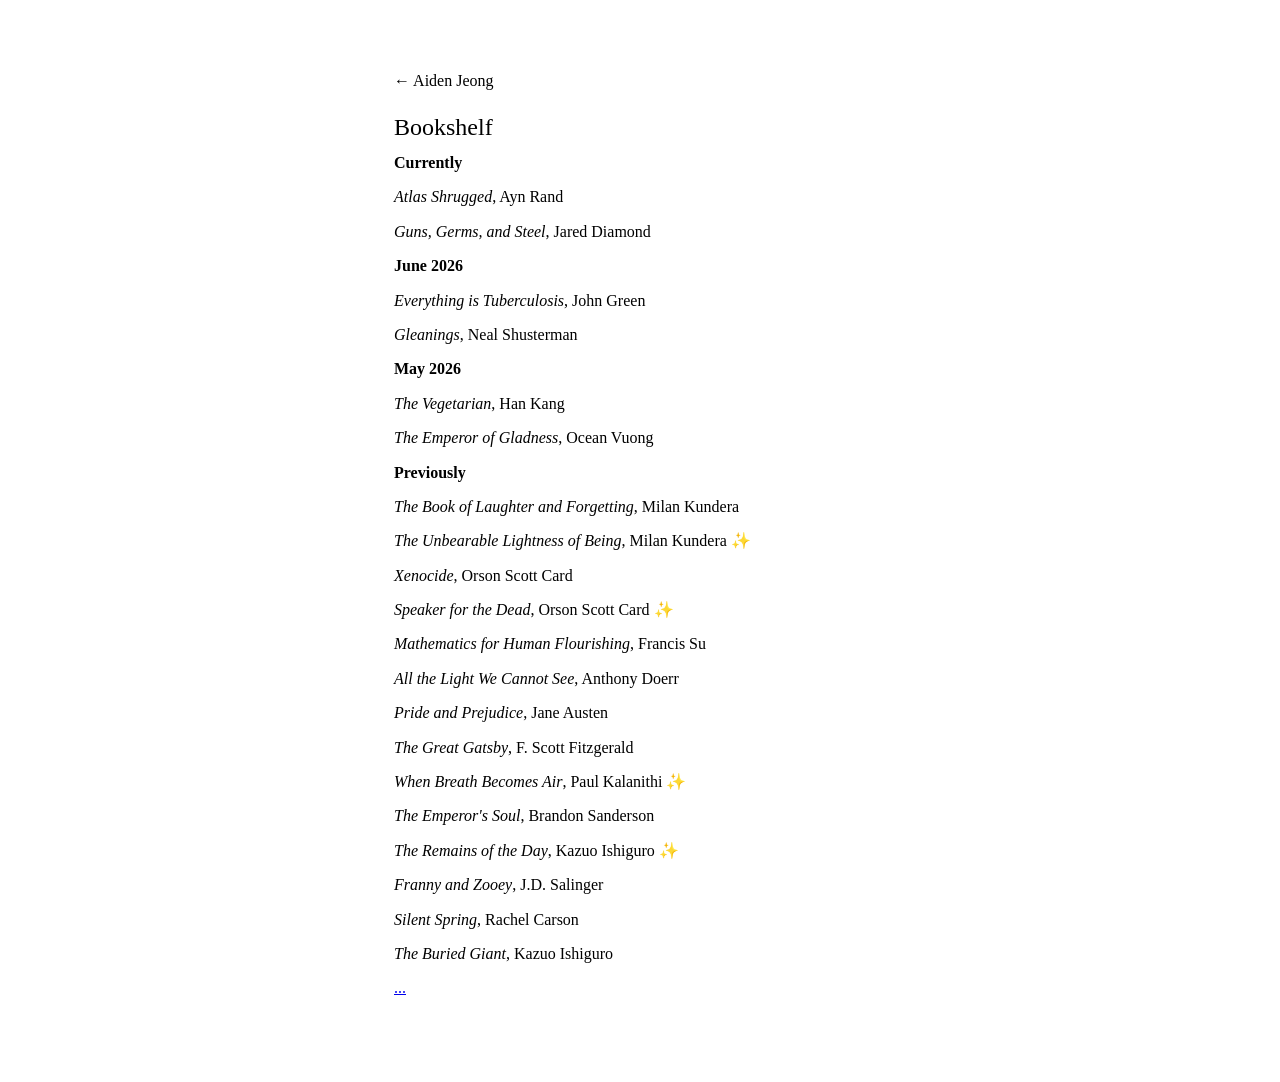
<file: bookshelf.html>
<!DOCTYPE html>
<html lang="en">
<head>
  <meta charset="UTF-8">
  <meta name="viewport" content="width=device-width, initial-scale=1.0">
  <title>Bookshelf — Aiden Jeong</title>
  <link rel="stylesheet" href="style.css">
  <script src="sky.js"></script>
</head>
<body>
  <div class="container">
    <a href="index.html" class="back" aria-label="Home">&larr; Aiden Jeong</a>
    <h1>Bookshelf</h1>
    <ul class="book-list">
      <li>
        <span class="title"><b>Currently</b></span>
      </li>
        <li>
          <span class="title"><i>Atlas Shrugged</i>, Ayn Rand</span>
        </li>
        <li>
          <span class="title"><i>Guns, Germs, and Steel</i>, Jared Diamond</span>
        </li>
      <li>
        <span class="title"><b>June 2026</b></span>
      </li>
        <li>
          <span class="title"><i>Everything is Tuberculosis</i>, John Green</span>
        </li>
        <li>
          <span class="title"><i>Gleanings</i>, Neal Shusterman</span>
        </li>
      <li>
        <span class="title"><b>May 2026</b></span>
      </li>
        <li>
          <span class="title"><i>The Vegetarian</i>, Han Kang</span>
        </li>
        <li>
          <span class="title"><i>The Emperor of Gladness</i>, Ocean Vuong</span>
        </li>
      <li>
        <span class="title"><b>Previously</b></span>
      </li>
        <li>
          <span class="title"><i>The Book of Laughter and Forgetting</i>, Milan Kundera</span>
        </li>
        <li>
          <span class="title"><i>The Unbearable Lightness of Being</i>, Milan Kundera &#10024;</span>
        </li>
        <li>
          <span class="title"><i>Xenocide</i>, Orson Scott Card</span>
        </li>
        <li>
          <span class="title"><i>Speaker for the Dead</i>, Orson Scott Card &#10024;</span>
        </li>
        <li>
          <span class="title"><i>Mathematics for Human Flourishing</i>, Francis Su</span>
        </li>
        <li>
          <span class="title"><i>All the Light We Cannot See</i>, Anthony Doerr</span>
        </li>
        <li>
          <span class="title"><i>Pride and Prejudice</i>, Jane Austen</span>
        </li>
        <li>
          <span class="title"><i>The Great Gatsby</i>, F. Scott Fitzgerald</span>
        </li>
        <li>
          <span class="title"><i>When Breath Becomes Air</i>, Paul Kalanithi &#10024;</span>
        </li>
        <li>
          <span class="title"><i>The Emperor's Soul</i>, Brandon Sanderson</span>
        </li>
        <li>
          <span class="title"><i>The Remains of the Day</i>, Kazuo Ishiguro &#10024;</span>
        </li>
        <li>
          <span class="title"><i>Franny and Zooey</i>, J.D. Salinger</span>
        </li>
        <li>
          <span class="title"><i>Silent Spring</i>, Rachel Carson</span>
        </li>
        <li>
          <span class="title"><i>The Buried Giant</i>, Kazuo Ishiguro</span>
        </li>
    </ul>
    <p><a href="https://www.goodreads.com/user/show/189423695-aiden-jeong">...</a></p>
  </div>
</body>
</html>
</file>
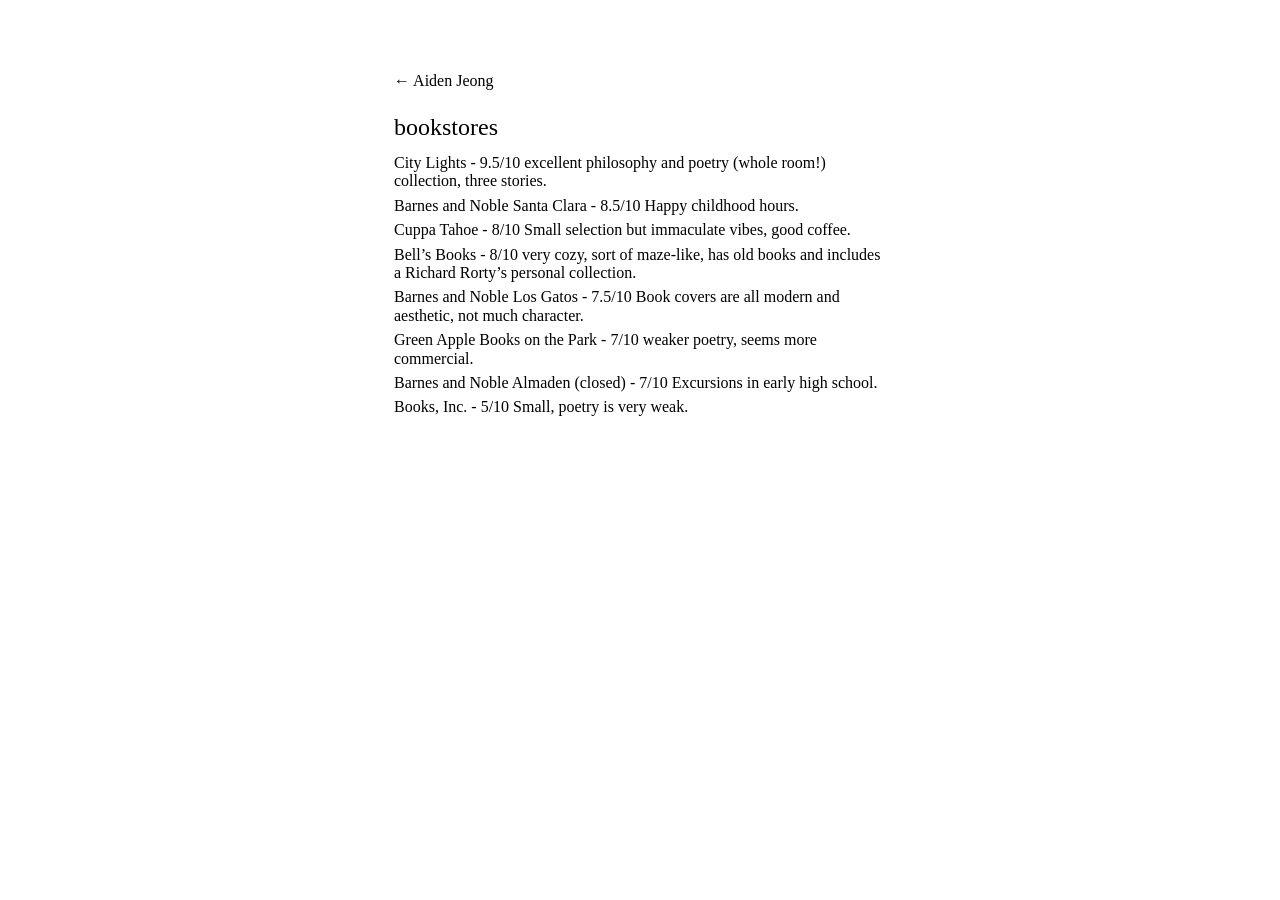
<file: bookstores.html>
<!DOCTYPE html>
<html lang="en">
<head>
  <meta charset="UTF-8">
  <meta name="viewport" content="width=device-width, initial-scale=1.0">
  <title>Bookstores — Aiden Jeong</title>
  <link rel="stylesheet" href="style.css">
  <script src="sky.js"></script>
</head>
<body>
  <div class="container">
    <a href="index.html" class="back" aria-label="Home">&larr; Aiden Jeong</a>
    <h1>bookstores</h1>

    <ul class="simple-list">
      <li>City Lights - 9.5/10 excellent philosophy and poetry (whole room!) collection, three stories.</li>
      <li>Barnes and Noble Santa Clara - 8.5/10 Happy childhood hours.</li>
      <li>Cuppa Tahoe - 8/10 Small selection but immaculate vibes, good coffee.</li>
      <li>Bell&rsquo;s Books - 8/10 very cozy, sort of maze-like, has old books and includes a Richard Rorty&rsquo;s personal collection.</li>
      <li>Barnes and Noble Los Gatos - 7.5/10 Book covers are all modern and aesthetic, not much character.</li>
      <li>Green Apple Books on the Park - 7/10 weaker poetry, seems more commercial.</li>
      <li>Barnes and Noble Almaden (closed) - 7/10 Excursions in early high school.</li>
      <li>Books, Inc. - 5/10 Small, poetry is very weak.</li>
    </ul>
  </div>
</body>
</html>
</file>
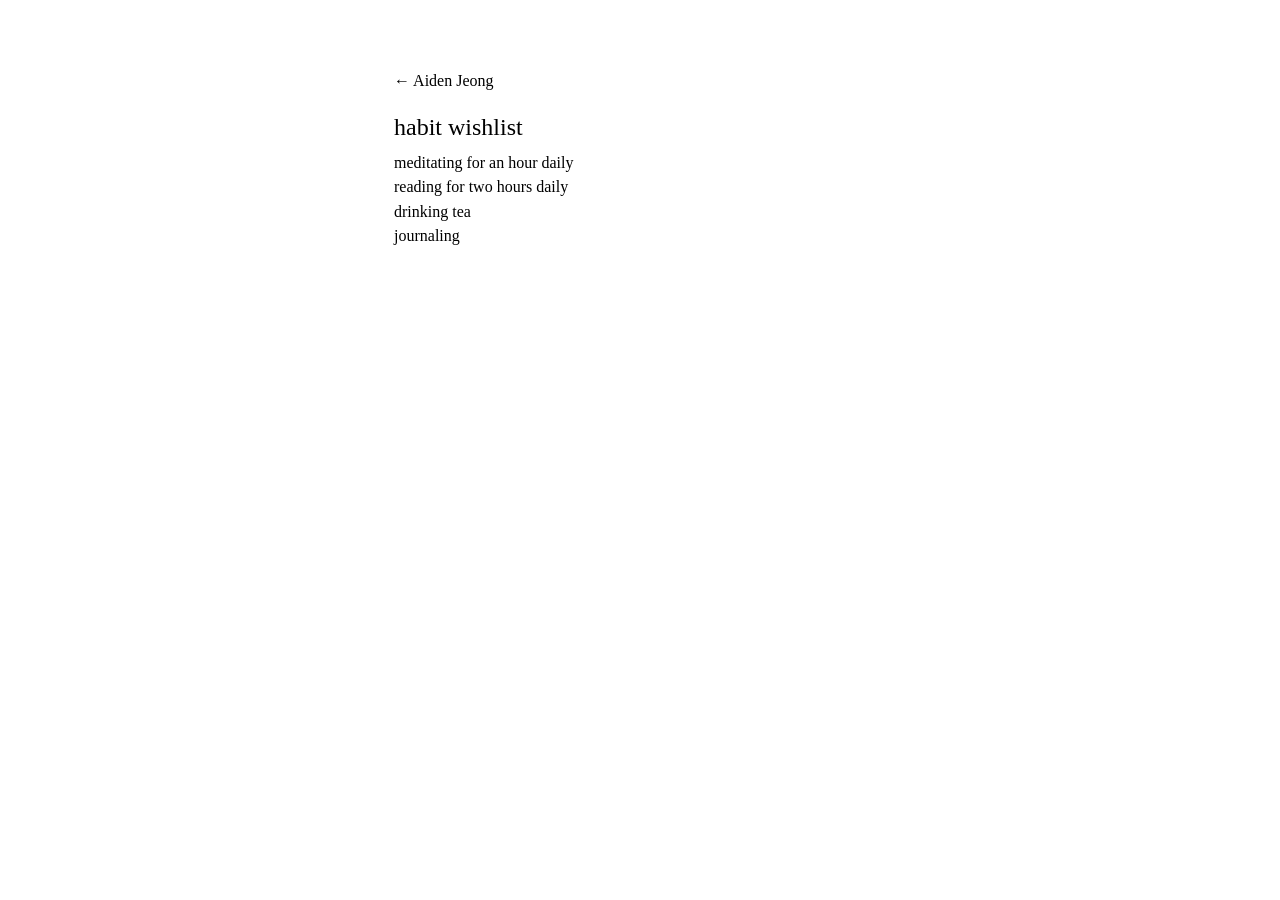
<file: habits.html>
<!DOCTYPE html>
<html lang="en">
<head>
  <meta charset="UTF-8">
  <meta name="viewport" content="width=device-width, initial-scale=1.0">
  <title>Habits — Aiden Jeong</title>
  <link rel="stylesheet" href="style.css">
  <script src="sky.js"></script>
</head>
<body>
  <div class="container">
    <a href="index.html" class="back" aria-label="Home">&larr; Aiden Jeong</a>
    <h1>habit wishlist</h1>

    <ul class="simple-list">
      <li>meditating for an hour daily</li>
      <li>reading for two hours daily</li>
      <li>drinking tea</li>
      <li>journaling</li>
    </ul>
  </div>
</body>
</html>
</file>
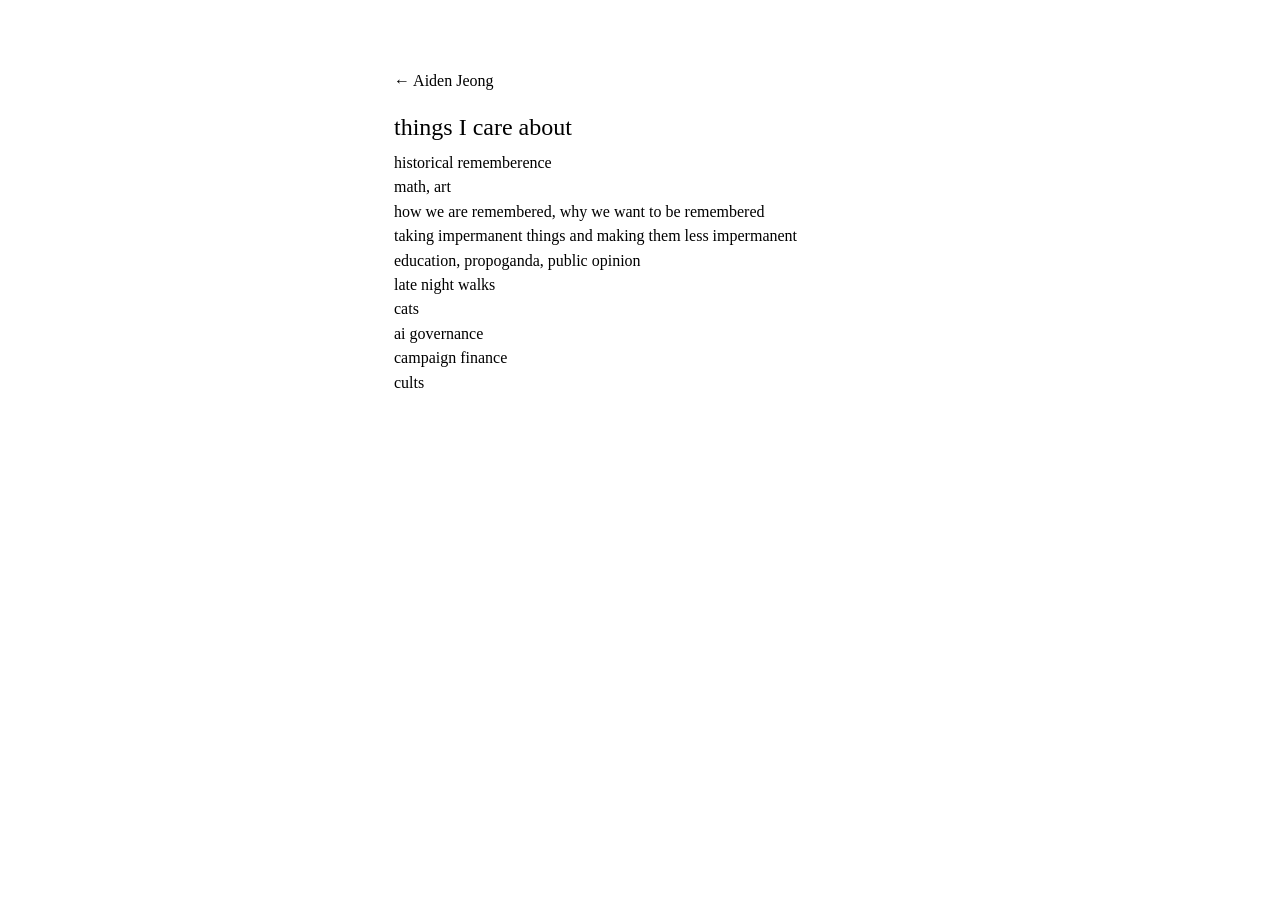
<file: values.html>
<!DOCTYPE html>
<html lang="en">
<head>
  <meta charset="UTF-8">
  <meta name="viewport" content="width=device-width, initial-scale=1.0">
  <title>Values — Aiden Jeong</title>
  <link rel="stylesheet" href="style.css">
  <script src="sky.js"></script>
</head>
<body>
  <div class="container">
    <a href="index.html" class="back" aria-label="Home">&larr; Aiden Jeong</a>
    <h1>things I care about</h1>

    <ul class="simple-list">
      <li>historical rememberence</li>
      <li>math, art</li>
      <li>how we are remembered, why we want to be remembered</li>
      <li>taking impermanent things and making them less impermanent</li>
      <li>education, propoganda, public opinion</li>
      <li>late night walks</li>
      <li>cats</li>
      <li>ai governance</li>
      <li>campaign finance</li>
      <li>cults</li>
    </ul>
  </div>
</body>
</html>
</file>
<file: style.css>
* {
  margin: 0;
  padding: 0;
  box-sizing: border-box;
}

html {
  background: #fff;
  color-scheme: light;
}

body {
  font-family: "Times New Roman", Times, serif;
  font-size: 12pt;
  line-height: 1.15;
  color: #000;
  background: transparent;
}

.container {
  max-width: 540px;
  margin: 0 auto;
  padding: 72px 24px;
}

.container.home {
  min-height: 100vh;
  display: flex;
  flex-direction: column;
  justify-content: center;
}

h1 {
  font-size: 18pt;
  font-weight: normal;
  margin-bottom: 12px;
}

h2 {
  font-size: 14pt;
  font-weight: normal;
  margin-bottom: 10px;
}

p {
  margin-bottom: 12px;
}

a, a:hover, .sky-toggle {
  color: #0000ee;
  text-decoration: underline;
}

nav {
  margin-top: 16px;
  display: flex;
  gap: 16px;
  flex-wrap: wrap;
}

nav a {
  font-size: 12pt;
}

nav.social {
  align-items: center;
  gap: 14px;
}

.back {
  display: inline-flex;
  align-items: center;
  gap: 4px;
  margin-bottom: 24px;
  text-decoration: none;
  color: inherit;
}

/* Bookshelf */
.book-list {
  list-style: none;
}

.book-list li {
  margin-bottom: 16px;
}

.book-list .title {
  font-weight: normal;
  display: block;
  margin-bottom: 2px;
}

.book-list .thoughts {
  font-size: 12pt;
  line-height: 1.15;
}

/* Simple lists (habits, values) */
.simple-list {
  list-style: none;
}

.simple-list li {
  margin-bottom: 6px;
}

/* Reading */
.reading-intro {
  font-size: 12pt;
  margin-bottom: 12px;
}

.reading-search {
  width: 100%;
  padding: 6px 0;
  font-size: 12pt;
  font-family: inherit;
  color: inherit;
  border: none;
  border-bottom: 1px solid #888;
  border-radius: 0;
  margin-bottom: 16px;
  outline: none;
  background: transparent;
}

.reading-search:focus {
  border-bottom-color: currentColor;
}

.reading-list li.hidden {
  display: none;
}

details.hidden {
  display: none;
}

details {
  margin-bottom: 4px;
}

details[open] {
  margin-bottom: 16px;
}

summary {
  font-weight: bold;
  font-size: 12pt;
  cursor: pointer;
  padding: 4px 0;
  list-style: none;
}

summary::-webkit-details-marker {
  display: none;
}

summary::before {
  content: "▸ ";
  font-size: 12pt;
}

details[open] > summary::before {
  content: "▾ ";
}

summary .count {
  font-weight: normal;
  font-size: 12pt;
}

.reading-list {
  list-style: none;
  margin-top: 4px;
}

.reading-list li {
  margin-bottom: 4px;
  display: flex;
  gap: 8px;
  align-items: baseline;
}

.reading-list .date {
  font-size: 12pt;
  color: #666;
  white-space: nowrap;
  min-width: 40px;
}

.reading-list a {
  font-size: 12pt;
}

/* "stars" / "sunsets" toggles: words in the home page bio (wired up by sky.js) */
.sky-toggle {
  display: inline;
  background: none;
  border: 0;
  padding: 0;
  font: inherit;
  cursor: pointer;
}

/* Backdrop modes: html.night (+ .stars or .sunset), set by sky.js */
html.night {
  background: #03050a;
  color-scheme: dark;
}

html.night body {
  color: #e6e9f0;
  text-shadow: 0 0 6px #03050a;
}

html.sunset {
  background: #090b22;
}

html.sunset body {
  text-shadow: 0 0 4px #000, 0 0 10px rgba(0, 0, 0, .7);
}

html.night a, html.night a:hover, html.night .sky-toggle {
  color: #fff;
}

html.night .back, html.night .back:hover {
  color: #e6e9f0;
}

html.night .reading-search {
  border-bottom-color: #9aa3b2;
}

html.night .reading-search:focus {
  border-bottom-color: #e6e9f0;
}

html.night .reading-list .date {
  color: #9aa3b2;
}

/* Night sky backdrop (sky.js) */
.sky, .meteors, .water {
  position: fixed;
  inset: 0;
  z-index: -1;
  pointer-events: none;
  overflow: hidden;
}

.sky svg {
  width: 100%;
  height: 100%;
  display: block;
}

.sky .tw {
  animation: tw 4s ease-in-out infinite;
}

.sky .sp {
  transform-box: fill-box;
  transform-origin: center;
  animation: spark 5s ease-in-out infinite;
}

@keyframes tw {
  50% { opacity: .35; }
}

@keyframes spark {
  0%, 100% { opacity: .9; transform: scale(1); }
  50% { opacity: .2; transform: scale(.5); }
}

/* lake (sky.js, sunset mode): a webgl canvas placed over the water area of the scene */
.water canvas {
  position: absolute;
  display: block;
}

@media (prefers-reduced-motion: reduce) {
  .sky .tw, .sky .sp { animation: none; }
}

.meteor {
  position: absolute;
  left: 0;
  top: 0;
  height: 1.5px;
  border-radius: 1px;
  transform-origin: 100% 50%;
  background: linear-gradient(90deg, rgba(255,255,255,0), rgba(220,230,255,.35) 60%, rgba(255,255,255,.95));
}

.meteor::after {
  content: "";
  position: absolute;
  right: -1px;
  top: 50%;
  width: 3px;
  height: 3px;
  margin-top: -1.5px;
  border-radius: 50%;
  background: #fff;
  box-shadow: 0 0 6px 2px rgba(200,215,255,.7);
}
</file>
